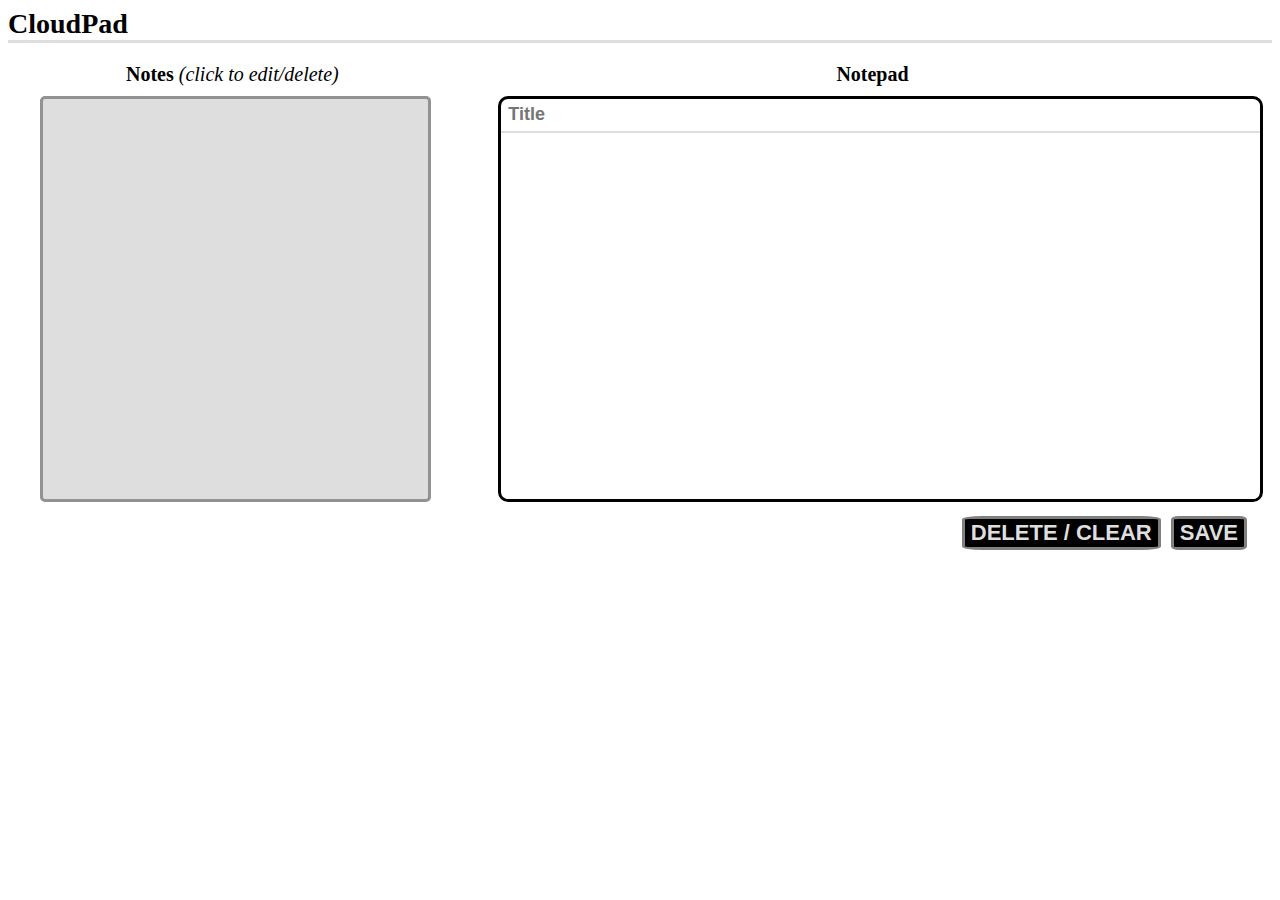
<file: web_dev_note-taking_app/index.html>
<!DOCTYPE html>
<html>
  <head>
    <meta charset='utf-8'>
    <title></title>
    <link rel='stylesheet' href='css/style.css'>
  </head>
  <body>
    <header>
      CloudPad
    </header>
    <main>
      <div class="headers">
        <div id="list-head">
          <b>Notes</b> <i>(click to edit/delete)</i>
        </div>
        <div id="note-head">
          <b>Notepad</b>
          <span id="edit-mode" class="no-display">
            <i> (edit mode) </i>
          </span>
        </div>
      </div>
      <noteList>
        <div id='listed'>
        </div>
      </noteList>
      <notepad>
        <div id="note-title">
          <input id="title-field" type="text" placeholder="Title">
        </div>
        <div id="note-body">
          <textarea id="body-field"></textarea>
        </div>
      </notepad>
    </main>
    <footer>
      <button id="btn-save">Save</button>
      <button id="btn-delete">Delete / Clear </button>
    </footer>
  </body>
  <script type='text/javascript' src='https://ajax.googleapis.com/ajax/libs/jquery/2.2.4/jquery.min.js'></script>
  <script type='text/javascript' src='js/script.js'></script>
</html>
</file>
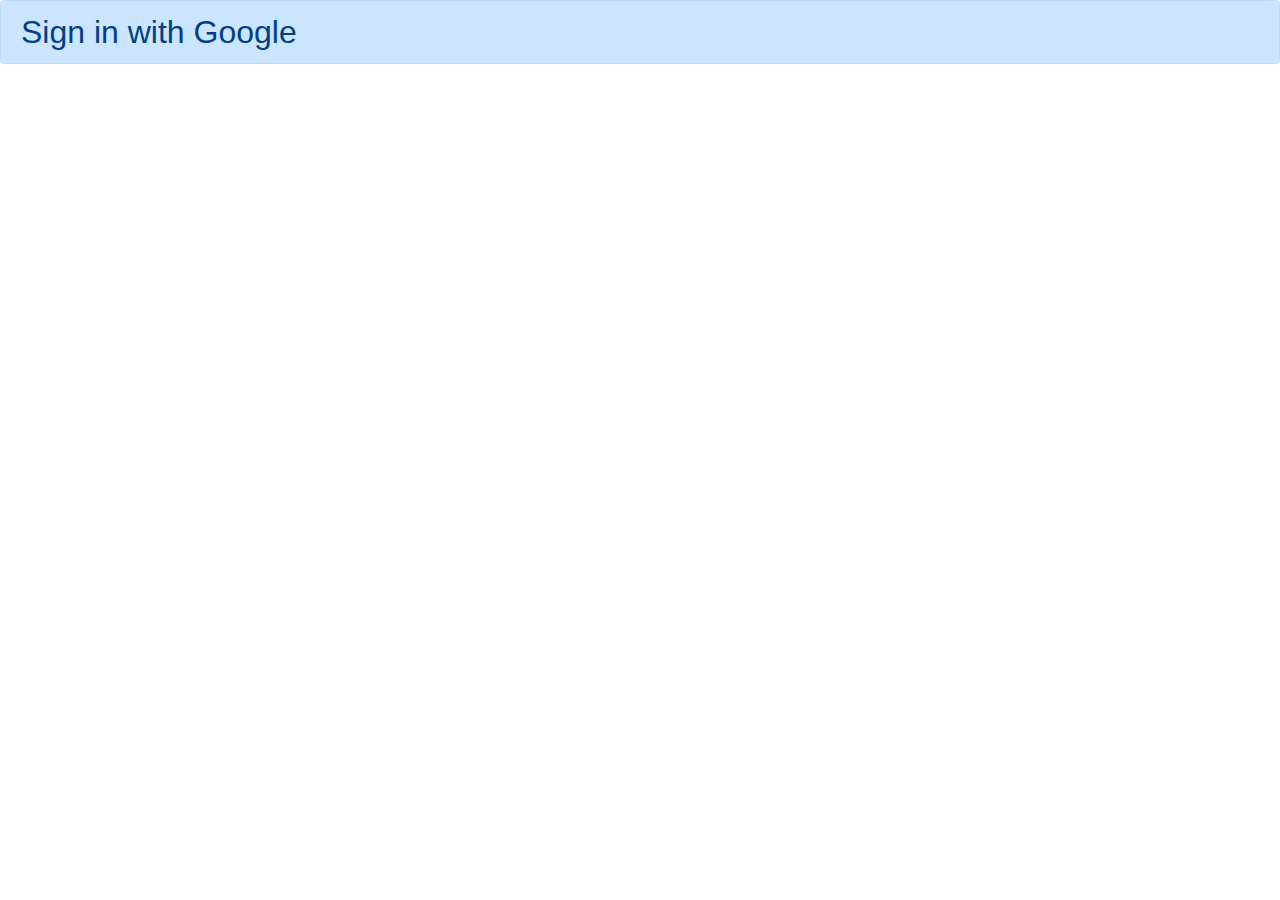
<file: web_dev_note-taking_app/index_google_auth.html>
﻿<!DOCTYPE html>


<head>
    <meta name="google-signin-client_id"
          content="352237300244-cb40dlren9qhikmulau32s03v0pgtfr5.apps.googleusercontent.com">
    <link rel="stylesheet" href="https://cdn.jsdelivr.net/npm/bootstrap@4.0.0/dist/css/bootstrap.min.css"
          integrity="sha384-Gn5384xqQ1aoWXA+058RXPxPg6fy4IWvTNh0E263XmFcJlSAwiGgFAW/dAiS6JXm"
          crossorigin="anonymous">
    <link rel="stylesheet" href="index.css" />



    <title></title>
</head>
<body>
    <h2 class="alert alert-primary"> Sign in with Google</h2>
    <div class="g-signin2" data-onsuccess="onSignIn"></div>
    <div class="data">
        <p>Name </p>
        <p id="name" class="alert alert-success"></p>
        <p> Profile Picture</p>
        <img id="image" class="rounded-circle" width="100" height="100" />
        <p>Email</p>
        <p id="email"></p>
        <button type="button" class="btn btn-danger" onclick="signOut();"> Sign Out</button>
    </div>
    <script src="index.js"></script>
    <script src="https://apis.google.com/js/platform.js" async defer></script>
    <script src="https://cdn.jsdelivr.net/npm/bootstrap@4.0.0/dist/js/bootstrap.min.js"
            integrity="sha384-JZR6Spejh4U02d8jOt6vLEHfe/JQGiRRSQQxSfFWpi1MquVdAyjUar5+76PVCmYl"
            crossorigin="anonymous"></script>
    <script src="https://ajax.googleapis.com/ajax/libs/jquery/3.6.1/jquery.min.js"></script>
</body>
</file>
<file: web_dev_note-taking_app/css/style.css>
header {
  text-align: left;
  font-weight: 800;
  font-size: 28px;
  border-bottom: solid 3px #DEDEDE;
  display: flex;
  justify-content: space-between;
}

footer {
  display: flex;
  flex-flow: row-reverse;
  padding: 5px 20px;
}

.headers {
  margin-top: 20px;
  margin-bottom: -10px;
  font-size: 20px;
}

#list-head {
  margin-left: 2.5%;
  width: 30.5%;
  display: inline-block;
  text-align: center;
}

#note-head {
  width: 60%;
  margin-left: 5%;
  display: inline-block;
  text-align: center;
}

noteList {
  margin-top: 20px;
  display: inline-block;
  margin-left: 2.5%;
  width: 30.5%;
  height: 400px;
  overflow: scroll;
  border: solid 3px #929292;
  border-radius: 5px;
  background-color: #DEDEDE;
}

.within-list {
  cursor: pointer;
}

.list-title {
  font-weight: 600;
  font-size: 20px;
  padding: 5px 5px 0 5px;
}

.list-date {
  font-weight: 200;
  font-style: italic;
  font-size: 12px;
  padding: 0 5px 0 5px;
}

.list-text {
  padding: 0 5px 5px 5px;
  border-bottom: solid 1px black;
}

notePad {
  display: inline-block;
  border: solid 3px black;
  border-radius: 10px;
  height: 400px;
  overflow: scroll;
  width: 60%;
  margin-left: 5%;
  margin-top: 0;
}

#note-title {
  font-size: 24px;
  padding: 0 0 5px 5px;
  border-bottom: solid 2px #DEDEDE;
}

#note-body {
  padding: 5px;
}

#body-field, #title-field {
  width: 100%;
  border: none;
  outline: none;
  resize: none;
}

#title-field {
  font-size: 18px;
  font-weight: 600;
}

#body-field {
  font-size: 14px;
  font-weight: 500;
  height: 400px;
}

#color-select {
  display: flex;
  flex-flow: row-reverse nowrap;
  padding: 5px 10px 0 0;
}

.color-box {
  border: solid 2px #929292;
  height: 10px;
  width: 10px;
  margin-left: 5px;
}

.display {
  display: visible;
}

.no-display {
  display: none;
}

button {
  margin: 5px;
  border: solid 3px grey;
  border-radius: 10%;
  font-size: 22px;
  font-weight: 800;
  text-transform: uppercase;
  color: #DEDEDE;
}

button:hover, .color-box:hover {
  cursor: pointer;
}

#listed:nth-child(odd):hover {
  cursor: pointer;
}

#btn-save {
  background-color: black;
}

#btn-delete {
  background-color: black;
}
</file>
<file: web_dev_note-taking_app/index.css>
﻿.data{
    display: none
}
.g-signin2{
    position: absolute;
        top: 50%;
        left: 50%;
        margin-top: -50px;
        margin-left: -50px;
}
</file>
